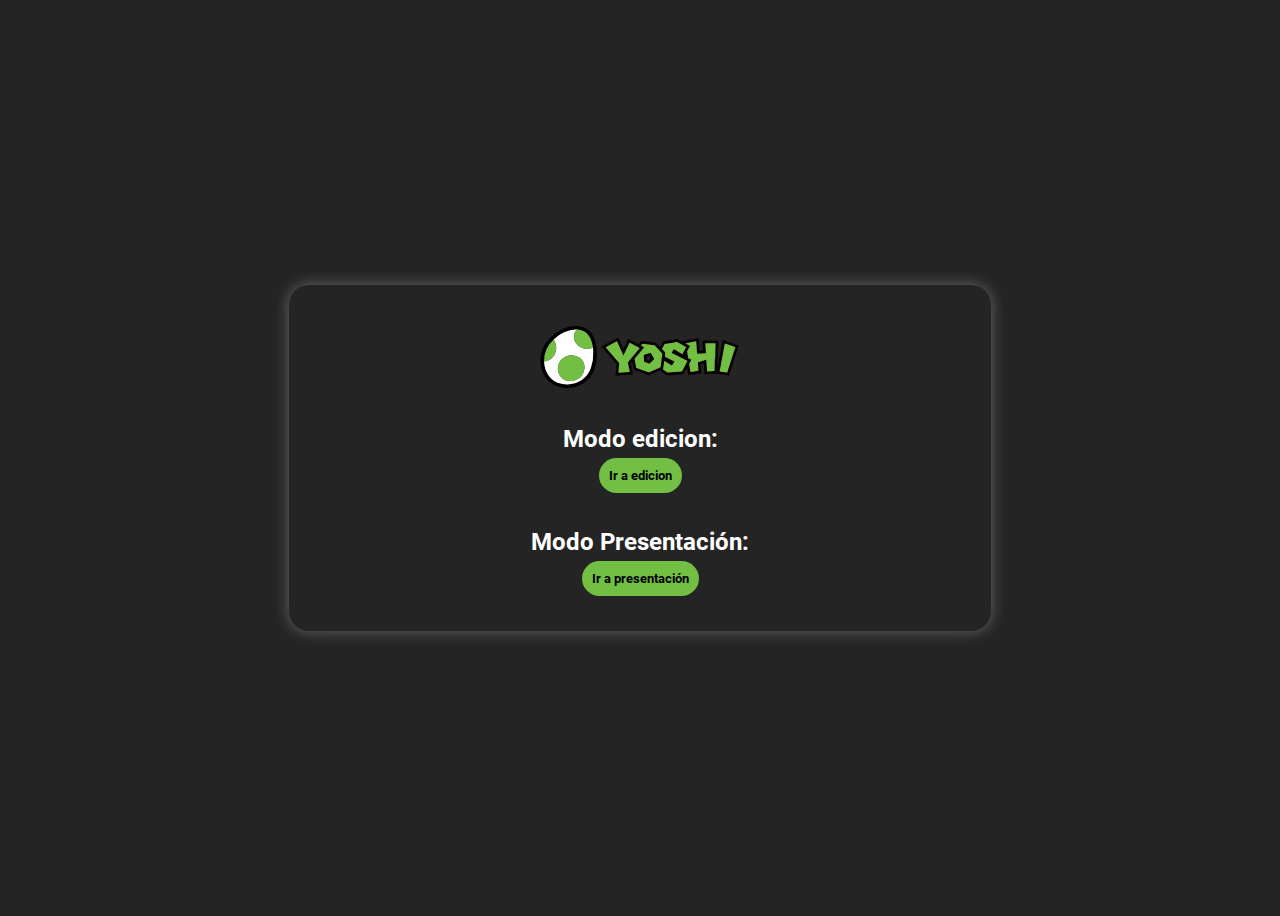
<file: index.html>
<!DOCTYPE html>
<html lang="en">
  <head>
    <meta charset="UTF-8" />
    <meta name="viewport" content="width=device-width, initial-scale=1.0" />
    <title>TPO-1</title>
    <link rel="stylesheet" href="./Styles/style.css" />
  </head>
  <body>
    <main>
      <section class="box-card">
        <img
          src="./Styles/Logo-yoshi.svg"
          alt="Titulo y logo de la pagina(yoshi)"
        />
        <div class="box-links">
          <h2>Modo edicion:</h2>
          <a
            href="https://www.figma.com/file/7LInee2LtssQYrStjHfWYw/TPO-1?type=design&node-id=0-1&mode=design&t=7PgGVtO1OWGUUOII-0"
            target="_blank"
            rel="noopener noreferrer"
            ><button>Ir a edicion</button></a
          >
        </div>
        <div class="box-links">
          <h2>Modo Presentación:</h2>
          <a
            href="https://www.figma.com/proto/7LInee2LtssQYrStjHfWYw/TPO-1?type=design&node-id=1-2&scaling=scale-down-width&page-id=0%3A1"
            target="_blank"
            rel="noopener noreferrer"
            ><button>Ir a presentación</button></a
          >
        </div>
      </section>
    </main>
  </body>
</html>
</file>
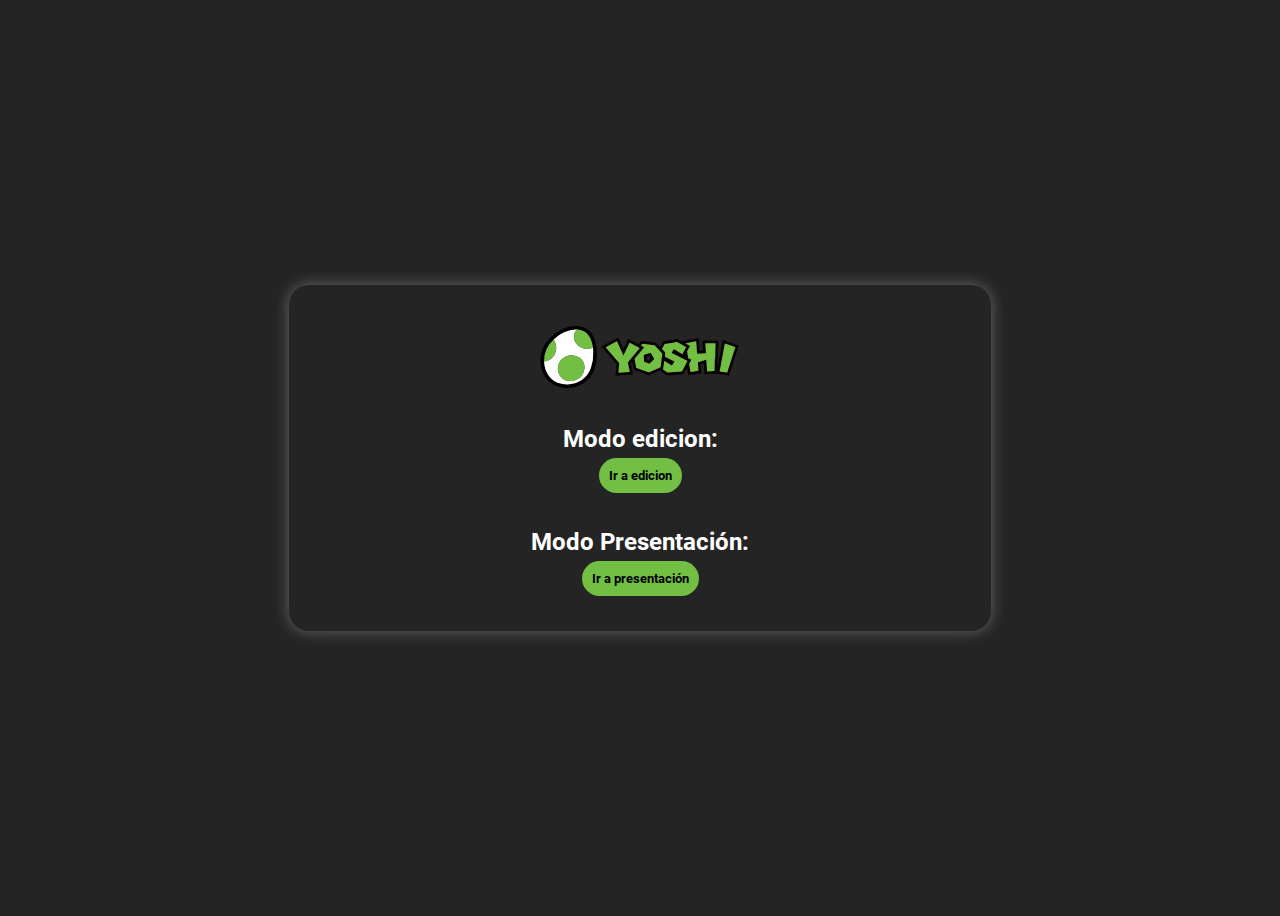
<file: TP1/index.html>
<!DOCTYPE html>
<html lang="en">
  <head>
    <meta charset="UTF-8" />
    <meta name="viewport" content="width=device-width, initial-scale=1.0" />
    <title>TP-1</title>
    <link rel="stylesheet" href="./Styles/style.css" />
  </head>
  <body>
    <main>
      <section class="box-card">
        <img
          id="title"
          src="./Styles/Logo-yoshi.svg"
          alt="Titulo y logo de la pagina(yoshi)"
        />
        <div class="box-links">
          <h2>Modo edicion:</h2>
          <a
            href="https://www.figma.com/file/7LInee2LtssQYrStjHfWYw/TPO-1?type=design&node-id=0-1&mode=design&t=7PgGVtO1OWGUUOII-0"
            target="_blank"
            rel="noopener noreferrer"
            ><button>Ir a edicion</button></a
          >
        </div>
        <div class="box-links">
          <h2>Modo Presentación:</h2>
          <a
            href="https://www.figma.com/proto/7LInee2LtssQYrStjHfWYw/TPO-1?type=design&node-id=146-909&t=pMxIZ9oFn5Rbu8Fs-0&scaling=scale-down-width&page-id=0%3A1&starting-point-node-id=14%3A1588"
            target="_blank"
            rel="noopener noreferrer"
            ><button>Ir a presentación</button></a
          >
        </div>
      </section>
    </main>
    <script type="module" src="./behavior.js"></script>
  </body>
</html>
</file>
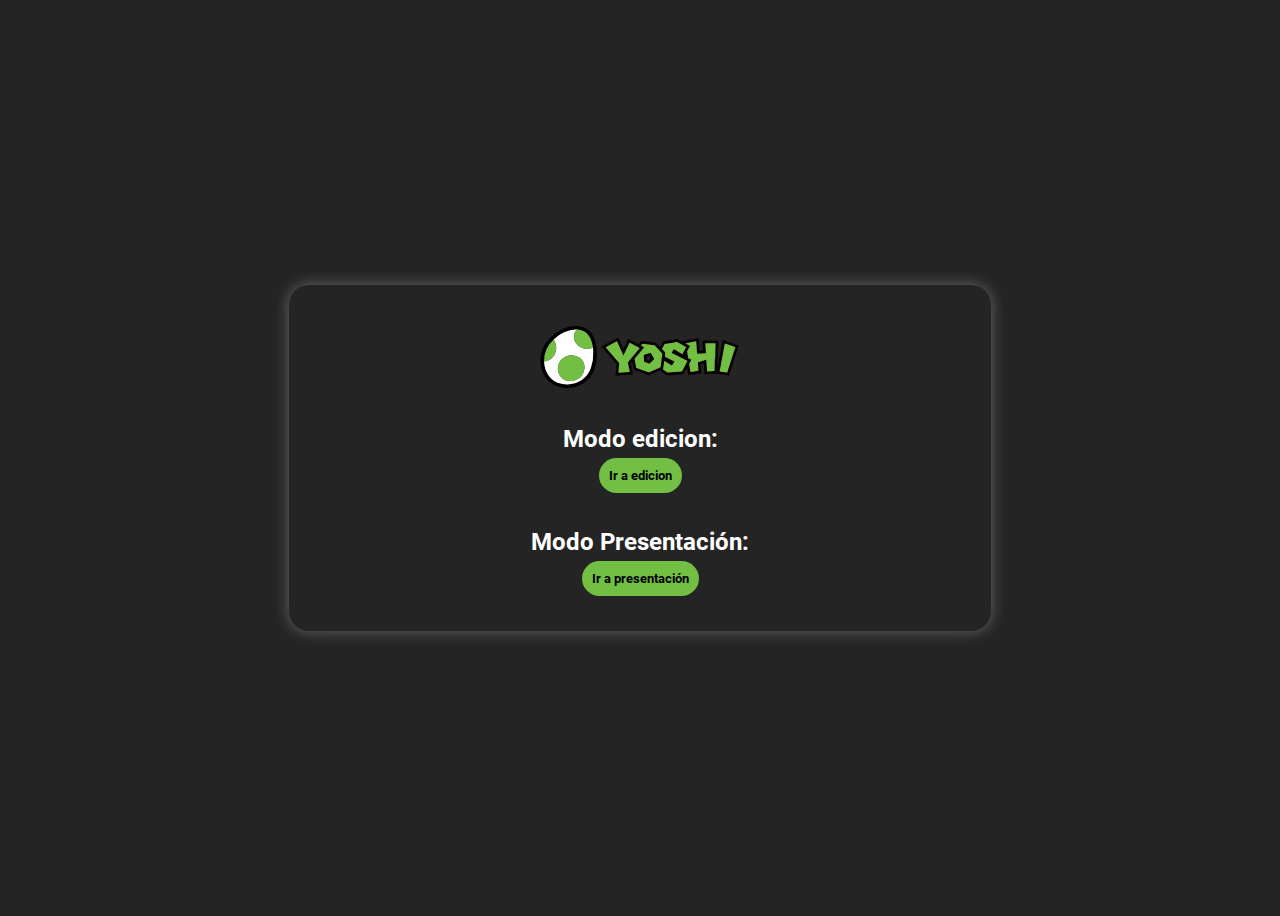
<file: TPO1/index.html>
<!DOCTYPE html>
<html lang="en">
  <head>
    <meta charset="UTF-8" />
    <meta name="viewport" content="width=device-width, initial-scale=1.0" />
    <title>TPO-1</title>
    <link rel="stylesheet" href="./Styles/style.css" />
  </head>
  <body>
    <main>
      <section class="box-card">
        <img
          id="title"
          src="./Styles/Logo-yoshi.svg"
          alt="Titulo y logo de la pagina(yoshi)"
        />
        <div class="box-links">
          <h2>Modo edicion:</h2>
          <a
            href="https://www.figma.com/file/7LInee2LtssQYrStjHfWYw/TPO-1?type=design&node-id=0-1&mode=design&t=7PgGVtO1OWGUUOII-0"
            target="_blank"
            rel="noopener noreferrer"
            ><button>Ir a edicion</button></a
          >
        </div>
        <div class="box-links">
          <h2>Modo Presentación:</h2>
          <a
            href="https://www.figma.com/proto/7LInee2LtssQYrStjHfWYw/TPO-1?type=design&node-id=146-909&t=pMxIZ9oFn5Rbu8Fs-0&scaling=scale-down-width&page-id=0%3A1&starting-point-node-id=14%3A1588"
            target="_blank"
            rel="noopener noreferrer"
            ><button>Ir a presentación</button></a
          >
        </div>
      </section>
    </main>
    <script type="module" src="./behavior.js"></script>
  </body>
</html>
</file>
<file: Styles/style.css>
@font-face {
  font-family: "Roboto";
  src: url("./Roboto-Bold.ttf");
}
body {
  background-color: #242424;
  font-family: "Roboto";
}
main {
  width: 100%;
  height: 100vh;
  display: grid;
  place-items: center;
}
.box-card {
  width: 50%;
  gap: 35px;
  box-shadow: 0 0 15px 0 rgba(255, 255, 255, 0.315);
  border-radius: 20px;
  background-color: #242424;
  display: flex;
  flex-direction: column;
  align-items: center;
  justify-content: space-around;
  padding: 35px;
}
img {
  width: auto;
  max-height: 70px;
}
.box-links {
  width: 100%;
  gap: 5px;
  height: auto;
  display: grid;
  place-items: center;
}
h2 {
  color: white;
  margin: 0;
  text-align: center;
}
button {
  background-color: #72bf44;
  border: none;
  border-radius: 30px;
  padding: 10px;
  color: black;
  font-family: "Roboto";
  cursor: pointer;
}
button:hover {
  background-color: #72bf44;
  opacity: 0.8;
}
</file>
<file: TP1/Styles/style.css>
@font-face {
  font-family: "Roboto";
  src: url("./Roboto-Bold.ttf");
}
body {
  background-color: #242424;
  font-family: "Roboto";
}
main {
  width: 100%;
  height: 100vh;
  display: grid;
  place-items: center;
}
.box-card {
  width: 50%;
  gap: 35px;
  box-shadow: 0 0 15px 0 rgba(255, 255, 255, 0.315);
  border-radius: 20px;
  background-color: #242424;
  display: flex;
  flex-direction: column;
  align-items: center;
  justify-content: space-around;
  padding: 35px;
}
img {
  width: auto;
  max-height: 70px;
  cursor: pointer;
}
.box-links {
  width: 100%;
  gap: 5px;
  height: auto;
  display: grid;
  place-items: center;
}
h2 {
  color: white;
  margin: 0;
  text-align: center;
}
button {
  background-color: #72bf44;
  border: none;
  border-radius: 30px;
  padding: 10px;
  color: black;
  font-family: "Roboto";
  cursor: pointer;
}
button:hover {
  background-color: #72bf44;
  opacity: 0.8;
}
</file>
<file: TPO1/Styles/style.css>
@font-face {
  font-family: "Roboto";
  src: url("./Roboto-Bold.ttf");
}
body {
  background-color: #242424;
  font-family: "Roboto";
}
main {
  width: 100%;
  height: 100vh;
  display: grid;
  place-items: center;
}
.box-card {
  width: 50%;
  gap: 35px;
  box-shadow: 0 0 15px 0 rgba(255, 255, 255, 0.315);
  border-radius: 20px;
  background-color: #242424;
  display: flex;
  flex-direction: column;
  align-items: center;
  justify-content: space-around;
  padding: 35px;
}
img {
  width: auto;
  max-height: 70px;
  cursor: pointer;
}
.box-links {
  width: 100%;
  gap: 5px;
  height: auto;
  display: grid;
  place-items: center;
}
h2 {
  color: white;
  margin: 0;
  text-align: center;
}
button {
  background-color: #72bf44;
  border: none;
  border-radius: 30px;
  padding: 10px;
  color: black;
  font-family: "Roboto";
  cursor: pointer;
}
button:hover {
  background-color: #72bf44;
  opacity: 0.8;
}
</file>
